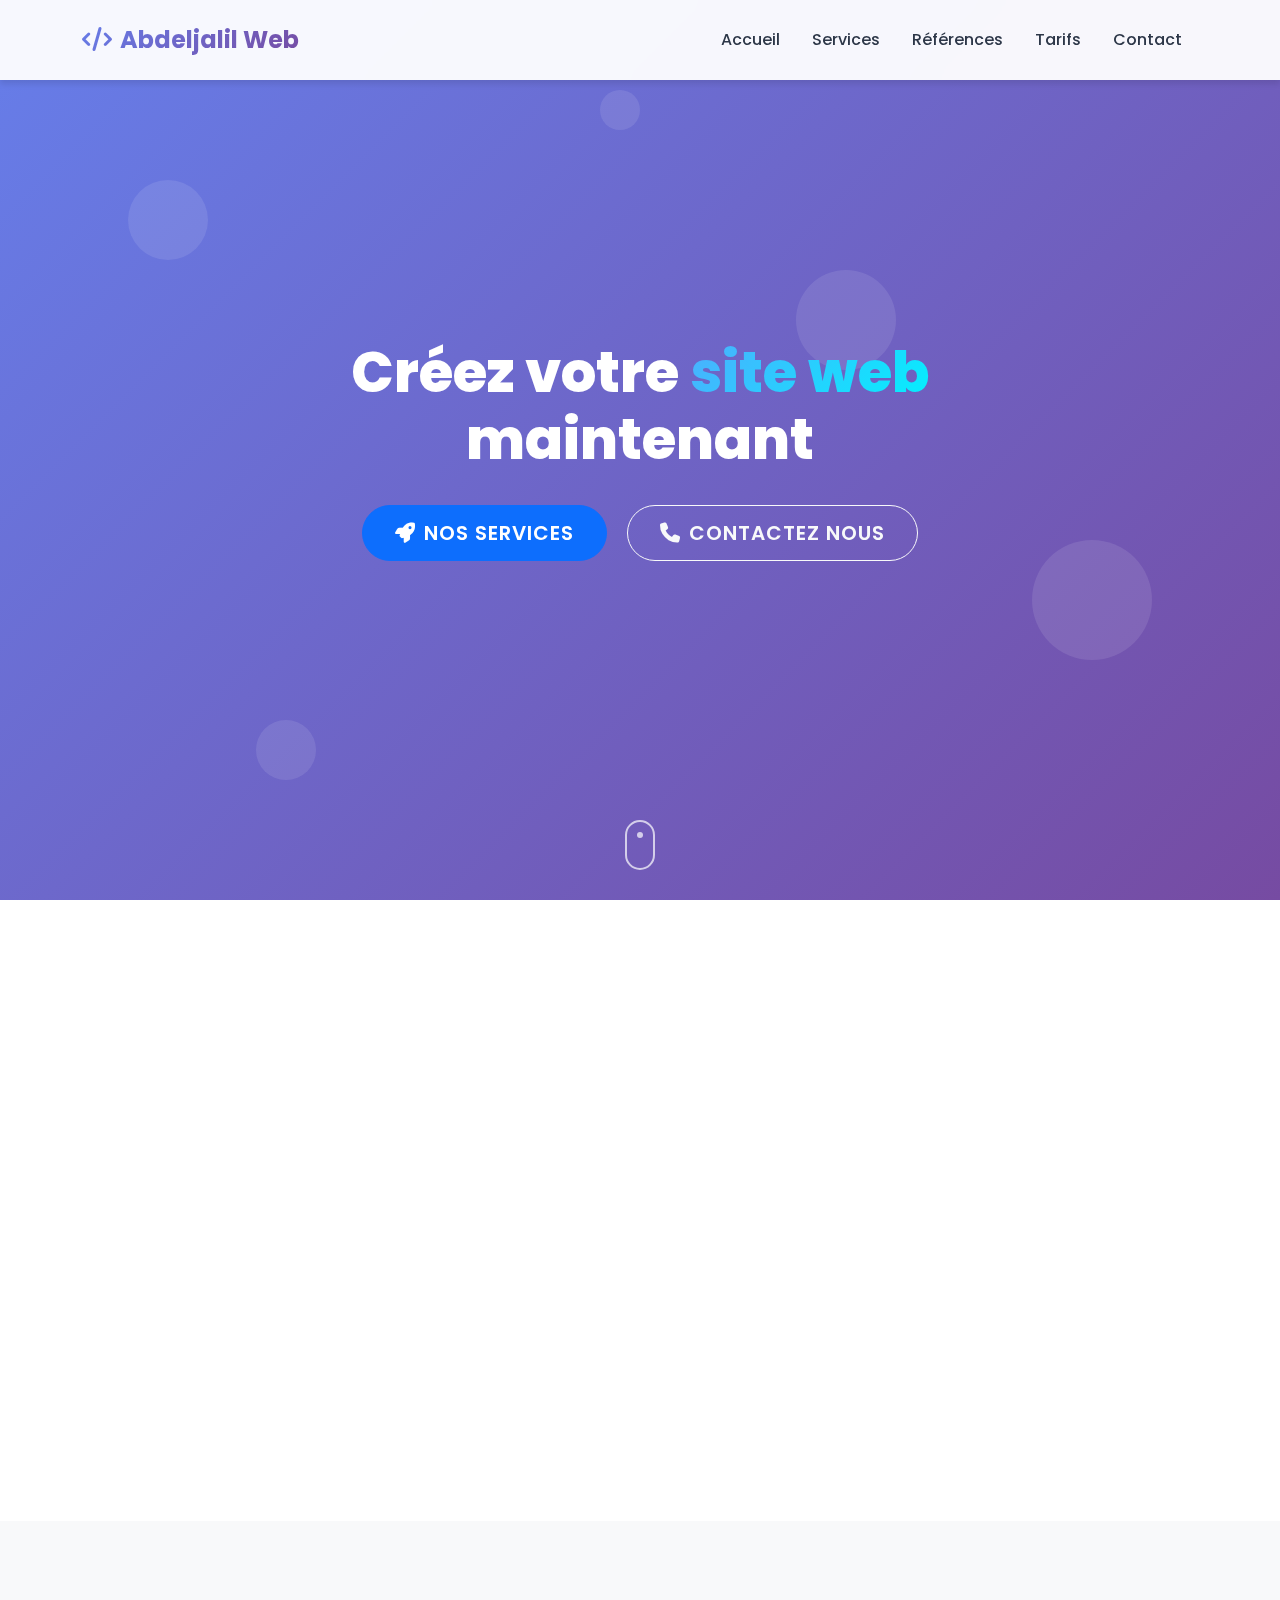
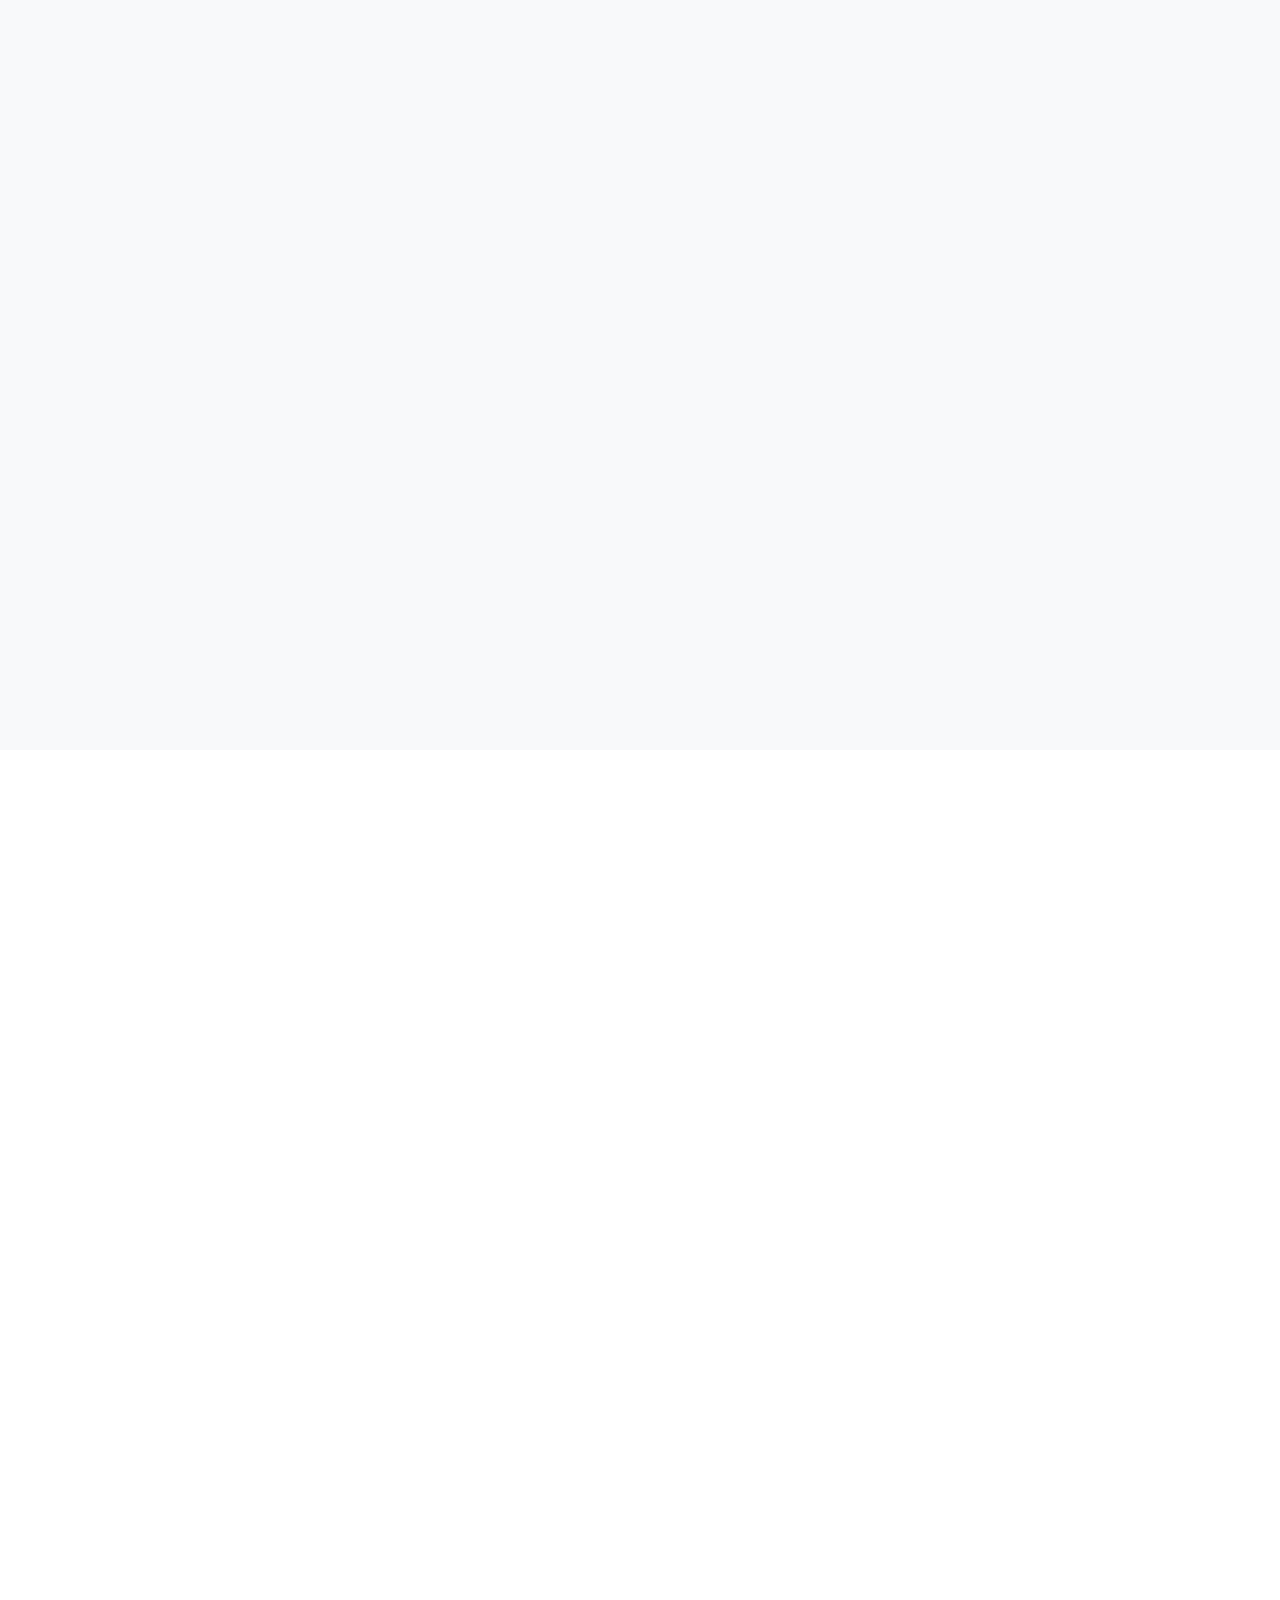
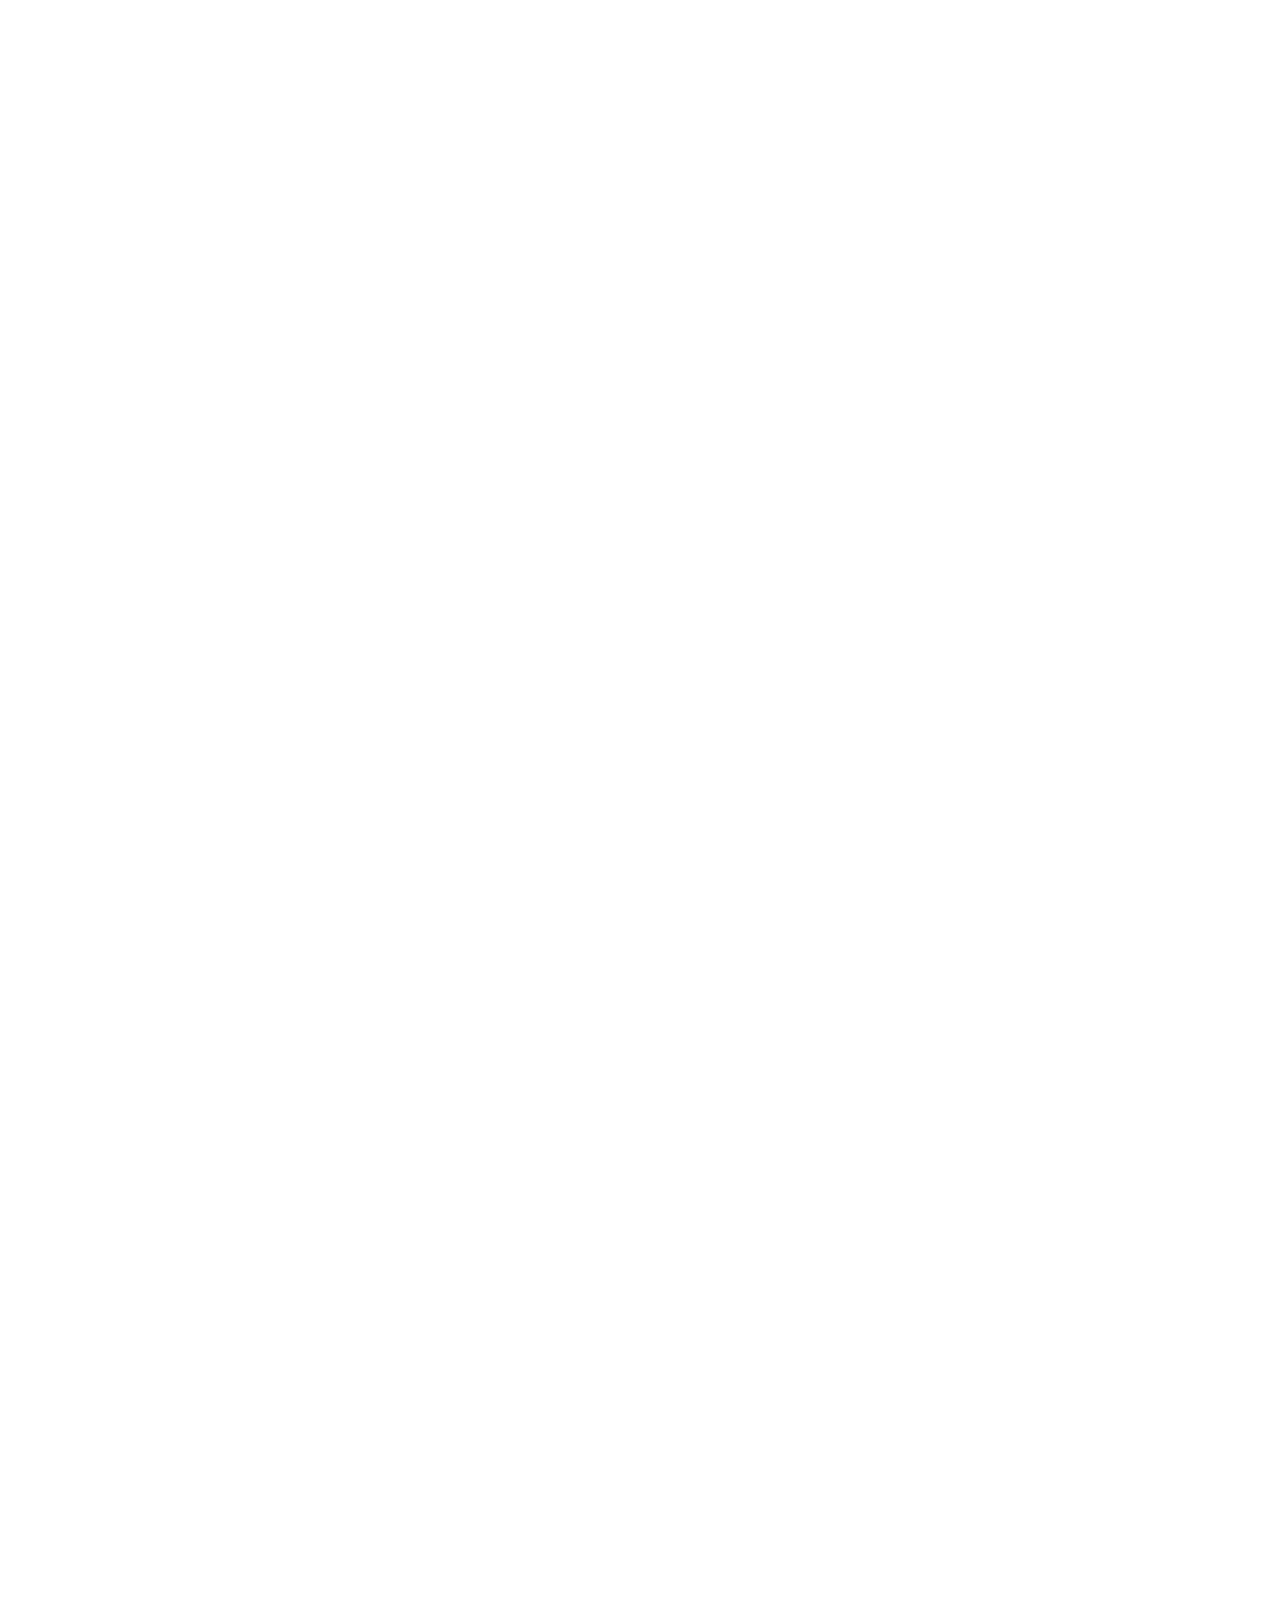
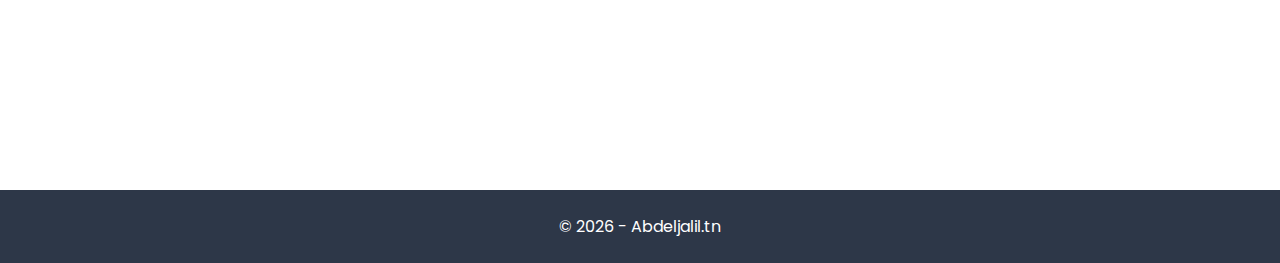
<file: index.html>
<!DOCTYPE html>
<html lang="fr">
<head>
    <meta charset="UTF-8">
    <meta name="viewport" content="width=device-width, initial-scale=1.0">
    <title>Abdeljalil Web - Développement Web & Design</title>
    
    <!-- Bootstrap CSS -->
    <link href="https://cdn.jsdelivr.net/npm/bootstrap@5.3.0/dist/css/bootstrap.min.css" rel="stylesheet">
    <!-- Font Awesome -->
    <link rel="stylesheet" href="https://cdnjs.cloudflare.com/ajax/libs/font-awesome/6.4.0/css/all.min.css">
    <!-- Google Fonts -->
    <link href="https://fonts.googleapis.com/css2?family=Poppins:wght@300;400;500;600;700;800&display=swap" rel="stylesheet">
    <!-- AOS Animation Library -->
    <link href="https://unpkg.com/aos@2.3.1/dist/aos.css" rel="stylesheet">
    <!-- Custom CSS -->
    <link rel="stylesheet" href="style.css">
</head>
<body>
    <!-- Navigation -->
    <nav class="navbar navbar-expand-lg navbar-dark fixed-top" id="mainNav">
        <div class="container">
            <a class="navbar-brand animated-logo" href="#home">
                <i class="fas fa-code me-2"></i>Abdeljalil Web
            </a>
            <button class="navbar-toggler" type="button" data-bs-toggle="collapse" data-bs-target="#navbarNav">
                <span class="navbar-toggler-icon"></span>
            </button>
            <div class="collapse navbar-collapse" id="navbarNav">
                <ul class="navbar-nav ms-auto">
                    <li class="nav-item">
                        <a class="nav-link" href="#home">Accueil</a>
                    </li>
                    <li class="nav-item">
                        <a class="nav-link" href="#services">Services</a>
                    </li>
                    <li class="nav-item">
                        <a class="nav-link" href="#references">Références</a>
                    </li>
                    <li class="nav-item">
                        <a class="nav-link" href="#tarifs">Tarifs</a>
                    </li>
                    <li class="nav-item">
                        <a class="nav-link" href="#contact">Contact</a>
                    </li>
                </ul>
            </div>
        </div>
    </nav>

    <!-- Hero Section -->
    <section id="home" class="hero-section">
        <div class="hero-background">
            <div class="floating-shapes">
                <div class="shape shape-1"></div>
                <div class="shape shape-2"></div>
                <div class="shape shape-3"></div>
                <div class="shape shape-4"></div>
                <div class="shape shape-5"></div>
            </div>
        </div>
        <div class="container h-100">
            <div class="row h-100 align-items-center">
                <div class="col-lg-8 mx-auto text-center">
                    <h1 class="hero-title" data-aos="fade-up" data-aos-delay="100">
                        Créez votre <span class="text-gradient" id="dynamicText">site web</span>
                        <br>maintenant
                    </h1>
                    <p class="hero-subtitle" data-aos="fade-up" data-aos-delay="200">
                        Veuillez agréer, l'expression de mon profond respect
                    </p>
                    <div class="hero-buttons" data-aos="fade-up" data-aos-delay="300">
                        <a href="#services" class="btn btn-primary btn-lg me-3 animated-btn">
                            <i class="fas fa-rocket me-2"></i>Nos Services
                        </a>
                        <a href="#contact" class="btn btn-outline-light btn-lg animated-btn">
                            <i class="fas fa-phone me-2"></i>Contactez Nous
                        </a>
                    </div>
                </div>
            </div>
        </div>
        <div class="scroll-indicator">
            <div class="scroll-arrow"></div>
        </div>
    </section>

    <!-- Services Section -->
    <section id="services" class="py-5">
        <div class="container">
            <div class="row">
                <div class="col-lg-8 mx-auto text-center mb-5">
                    <h2 class="section-title" data-aos="fade-up">Nos services</h2>
                    <p class="section-subtitle" data-aos="fade-up" data-aos-delay="100">
                        Nous proposons des solutions complètes en design graphique, développement web et formation. Que ce soit pour créer votre identité visuelle, développer votre site ou apprendre de nouvelles compétences, nous vous accompagnons à chaque étape.
                    </p>
                </div>
            </div>
            <div class="row g-4">
                <div class="col-lg-4 col-md-6" data-aos="fade-up" data-aos-delay="100">
                    <div class="service-card">
                        <div class="service-icon">
                            <i class="fas fa-palette"></i>
                        </div>
                        <h4>Charte graphique</h4>
                        <p>Création de chartes graphiques complètes pour cartes de visite, brochures et sites web.</p>
                        <div class="service-overlay">
                            <ul>
                                <li>Conception de logos sur</li>
                                <li>Design impactant</li>
                            </ul>
                        </div>
                    </div>
                </div>
                <div class="col-lg-4 col-md-6" data-aos="fade-up" data-aos-delay="200">
                    <div class="service-card">
                        <div class="service-icon">
                            <i class="fas fa-code"></i>
                        </div>
                        <h4>Développement web</h4>
                        <p>Développement de sites web avec WordPress, WooCommerce et d'applications sur mesure.</p>
                        <div class="service-overlay">
                            <ul>
                                <li>WordPress & WooCommerce</li>
                                <li>Symfony & Laravel</li>
                                <li>JavaScript, Vue.js & React.js</li>
                                <li>Interfaces modernes</li>
                            </ul>
                        </div>
                    </div>
                </div>
                <div class="col-lg-4 col-md-6" data-aos="fade-up" data-aos-delay="300">
                    <div class="service-card">
                        <div class="service-icon">
                            <i class="fas fa-graduation-cap"></i>
                        </div>
                        <h4>Formation & tuto</h4>
                        <p>Ateliers de formation en présentiel ou en ligne pour apprendre les bases du développement web.</p>
                        <div class="service-overlay">
                            <ul>
                                <li>Formation présentiel/en ligne</li>
                                <li>Bases du développement web</li>
                                <li>Gestion des systèmes</li>
                                <li>Sessions pratiques et interactives</li>
                            </ul>
                        </div>
                    </div>
                </div>
            </div>
        </div>
    </section>

    <!-- References Section -->
    <section id="references" class="py-5 bg-light">
        <div class="container">
            <div class="row">
                <div class="col-lg-8 mx-auto text-center mb-5">
                    <h2 class="section-title" data-aos="fade-up">Nos Références</h2>
                    <p class="section-subtitle" data-aos="fade-up" data-aos-delay="100">
                        Découvrez quelques-unes des entreprises et des projets avec lesquels nous avons eu le plaisir de collaborer.
                    </p>
                </div>
            </div>

            <!-- References Grid -->
            <div class="gallery">
                  <div class="fd" data-aos="fade-up" data-aos-delay="650">
                    <div class="reference-card">
                        <div class="reference-image">
                            <img src="image16.png" alt="traditional-shop.com ">
                            <div class="reference-overlay">
                                <div class="reference-content">
                                    <h5>traditional-shop.com </h5>
                                    <a href="https://www.traditional-shop.com" class="btn btn-sm btn-outline-light">
                                        <i class="fas fa-external-link-alt"></i>
                                    </a>
                                </div>
                            </div>
                        </div>
                    </div>
                </div>
            
                <div class="fd" data-aos="fade-up" data-aos-delay="100">
                    <div class="reference-card">
                        <div class="reference-image">
                            <img src="image1.png" alt="atlas-sound.com">
                            <div class="reference-overlay">
                                <div class="reference-content">
                                    <h5>atlas-sound.com</h5>
                                    <a href="https://www.atlas-sound.com" class="btn btn-sm btn-outline-light">
                                        <i class="fas fa-external-link-alt"></i>
                                    </a>
                                </div>
                            </div>
                        </div>
                    </div>
                </div>

                <div class="fd" data-aos="fade-up" data-aos-delay="150">
                    <div class="reference-card">
                        <div class="reference-image">
                            <img src="image2.jpeg" alt="boulangerieamal.com">
                            <div class="reference-overlay">
                                <div class="reference-content">
                                    <h5>boulangerieamal.com</h5>
                                    <a href="https://www.boulangerieamal.com/" class="btn btn-sm btn-outline-light">
                                        <i class="fas fa-external-link-alt"></i>
                                    </a>
                                </div>
                            </div>
                        </div>
                    </div>
                </div>

                <div class="fd" data-aos="fade-up" data-aos-delay="200">
                    <div class="reference-card">
                        <div class="reference-image">
                            <img src="image3.png" alt="databridge.tn">
                            <div class="reference-overlay">
                                <div class="reference-content">
                                    <h5>databridge.tn</h5>
                                    <a href="https://www.databridge.tn" class="btn btn-sm btn-outline-light">
                                        <i class="fas fa-external-link-alt"></i>
                                    </a>
                                </div>
                            </div>
                        </div>
                    </div>
                </div>

                <div class="fd" data-aos="fade-up" data-aos-delay="250">
                    <div class="reference-card">
                        <div class="reference-image">
                            <img src="image4.png" alt="diptunisie.com">
                            <div class="reference-overlay">
                                <div class="reference-content">
                                    <h5>diptunisie.com</h5>
                                    <a href="https://www.diptunisie.com" class="btn btn-sm btn-outline-light">
                                        <i class="fas fa-external-link-alt"></i>
                                    </a>
                                </div>
                            </div>
                        </div>
                    </div>
                </div>

                <div class="fd" data-aos="fade-up" data-aos-delay="300">
                    <div class="reference-card">
                        <div class="reference-image">
                            <img src="image5.jpeg" alt=climatehub.tn">
                            <div class="reference-overlay">
                                <div class="reference-content">
                                    <h5>climatehub.tn</h5>
                                    <a href="https://www.climatehub.tn" class="btn btn-sm btn-outline-light">
                                        <i class="fas fa-external-link-alt"></i>
                                    </a>
                                </div>
                            </div>
                        </div>
                    </div>
                </div>

                <div class="fd" data-aos="fade-up" data-aos-delay="350">
                    <div class="reference-card">
                        <div class="reference-image">
                            <img src="image6.jpeg" alt="highsecurity.tn">
                            <div class="reference-overlay">
                                <div class="reference-content">
                                    <h5>highsecurity.tn</h5>
                                    <a href="https://www.highsecurity.tn" class="btn btn-sm btn-outline-light">
                                        <i class="fas fa-external-link-alt"></i>
                                    </a>
                                </div>
                            </div>
                        </div>
                    </div>
                </div>

                <div class="fd" data-aos="fade-up" data-aos-delay="400">
                    <div class="reference-card">
                        <div class="reference-image">
                            <img src="image7.png" alt="ittestgroup.com">
                            <div class="reference-overlay">
                                <div class="reference-content">
                                    <h5>ittestgroup.com</h5>
                                    <a href="https://www.ittestgroup.com" class="btn btn-sm btn-outline-light">
                                        <i class="fas fa-external-link-alt"></i>
                                    </a>
                                </div>
                            </div>
                        </div>
                    </div>
                </div>

                <div class="fd" data-aos="fade-up" data-aos-delay="450">
                    <div class="reference-card">
                        <div class="reference-image">
                            <img src="image8.png" alt="lsftb.com">
                            <div class="reference-overlay">
                                <div class="reference-content">
                                    <h5>lsftb.com</h5>
                                    <a href="https://www.lsftb.com" class="btn btn-sm btn-outline-light">
                                        <i class="fas fa-external-link-alt"></i>
                                    </a>
                                </div>
                            </div>
                        </div>
                    </div>
                </div>
            
            
                <div class="fd" data-aos="fade-up" data-aos-delay="500">
                    <div class="reference-card">
                        <div class="reference-image">
                            <img src="image9.png" alt="mada-alakhbar.com">
                            <div class="reference-overlay">
                                <div class="reference-content">
                                    <h5>mada-alakhbar.com</h5>
                                    <a href="https://www.mada-alakhbar.com" class="btn btn-sm btn-outline-light">
                                        <i class="fas fa-external-link-alt"></i>
                                    </a>
                                </div>
                            </div>
                        </div>
                    </div>
                </div>

                <div class="fd" data-aos="fade-up" data-aos-delay="550">
                    <div class="reference-card">
                        <div class="reference-image">
                            <img src="image10.png" alt="maisondesagrumes.com">
                            <div class="reference-overlay">
                                <div class="reference-content">
                                    <h5>maisondesagrumes.com</h5>
                                    <a href="https://www.maisondesagrumes.com" class="btn btn-sm btn-outline-light">
                                        <i class="fas fa-external-link-alt"></i>
                                    </a>
                                </div>
                            </div>
                        </div>
                    </div>
                </div>

                <div class="fd" data-aos="fade-up" data-aos-delay="600">
                    <div class="reference-card">
                        <div class="reference-image">
                            <img src="image11.png" alt="megarenov.fr ">
                            <div class="reference-overlay">
                                <div class="reference-content">
                                    <h5>megarenov.fr </h5>
                                    <a href="https://www.megarenov.fr" class="btn btn-sm btn-outline-light">
                                        <i class="fas fa-external-link-alt"></i>
                                    </a>
                                </div>
                            </div>
                        </div>
                    </div>
                </div>
            </div>
              
        </div>
    </section>

    <!-- Pricing Section -->
    <section id="tarifs" class="py-5">
        <div class="container">
            <div class="row">
                <div class="col-lg-8 mx-auto text-center mb-5">
                    <h2 class="section-title" data-aos="fade-up">Nos Tarifs</h2>
                    <p class="section-subtitle" data-aos="fade-up" data-aos-delay="100">
                        Découvrez nos tarifs compétitifs pour les services que nous proposons. Pour obtenir un devis personnalisé ou des informations supplémentaires sur nos tarifs, n'hésitez pas à nous contacter
                    </p>
                </div>
            </div>

            <div class="row g-4 mb-5">
                <!-- Association Plan -->
                <div class="col-lg-3 col-md-6" data-aos="fade-up" data-aos-delay="100">
                    <div class="pricing-card">
                        <div class="pricing-header">
                            <h4>Association</h4>
                            <p>Simple site pour les associations</p>
                        </div>
                        <div class="pricing-features">
                            <ul>
                                <li><i class="fas fa-check"></i> Nom de domaine</li>
                                <li><i class="fas fa-check"></i> 5 pages web</li>
                                <li><i class="fas fa-check"></i> Hébergement SSL</li>
                                <li><i class="fas fa-check"></i> Référencement Google</li>
                                <li><i class="fas fa-check"></i> Formation 1 personne</li>
                            </ul>
                        </div>
                        <div class="pricing-footer">
                            <a href="#contact" class="btn-primary">Devis gratuit</a>
                        </div>
                    </div>
                </div>

                <!-- Entreprise Plan -->
                <div class="col-lg-3 col-md-6" data-aos="fade-up" data-aos-delay="200">
                    <div class="pricing-card">
                        <div class="pricing-header">
                            <div class="popular-badge mb-3">Popular</div>
                            <h4>Entreprise</h4>
                            <p>Site web dynamique pour les entreprises</p>
                        </div>
                        <div class="pricing-features">
                            <ul>
                                <li><i class="fas fa-check"></i> Nom de domaine</li>
                                <li><i class="fas fa-check"></i> 5-10 pages web</li>
                                <li><i class="fas fa-check"></i> Hébergement SSL</li>
                                <li><i class="fas fa-check"></i> Référencement Google</li>
                                <li><i class="fas fa-check"></i> Formation 2 personnes</li>
                                <li><i class="fas fa-check"></i> 1 Langue</li>
                            </ul>
                        </div>
                        <div class="pricing-footer">
                            <a href="#contact" class="btn-primary">Devis gratuit</a>
                        </div>
                    </div>
                </div>

                <!-- Extra Plan -->
                <div class="col-lg-3 col-md-6" data-aos="fade-up" data-aos-delay="300">
                    <div class="pricing-card ">
                        <div class="pricing-header">
                            <h4>Extra</h4>
                            <p>Site web personnalisé multilingue</p>
                        </div>
                        <div class="pricing-features">
                            <ul>
                                <li><i class="fas fa-check"></i> Nom de domaine</li>
                                <li><i class="fas fa-check"></i> 10-20 pages</li>
                                <li><i class="fas fa-check"></i> Hébergement SSL</li>
                                <li><i class="fas fa-check"></i> Référencement Google</li>
                                <li><i class="fas fa-check"></i> Formation 3 personnes</li>
                                <li><i class="fas fa-check"></i> 2 Langues</li>
                            </ul>
                        </div>
                        <div class="pricing-footer">
                            <a href="#contact" class="btn-primary">Devis gratuit</a>
                        </div>
                    </div>
                </div>
                 <!-- Facturation Plan -->
                <div class="col-lg-3 col-md-6" data-aos="fade-up" data-aos-delay="400">
                    <div class="pricing-card popular">
                        <div class="pricing-header">
                         <div class="popular-badge">Popular</div>

                            <h4>Facturation</h4>
                            <p>Gérer votre facturation en simple clic</p>
                        </div>
                        <div class="pricing-features">
                            <ul>
                                <li><i class="fas fa-check"></i> Nom de domaine</li>
                                <li><i class="fas fa-check"></i> Hébergement SSL</li>
                                <li><i class="fas fa-check"></i> Support 24/7 - 1 an</li>
                            </ul>
                        </div>
                        <div class="pricing-footer">
                            <a href="index2.html" class="btn-primary">Testez</a>
                        </div>
                    </div>
                </div>

            </div>

            <!-- Facturation System Description -->
            <div class="row">
                 
                <div class="col-lg-8 mx-auto" data-aos="fade-up" data-aos-delay="500">
                    <div class="facturation-description">
                        <p class="mb-4"> <strong >  Système de gestion des factures </strong> est une solution pour le micro-moyen entreprise qui permet de simplifier la manipulation de suivi factures et contient les modules suivants :</p>
                        <div class="row">
                            <div class="col-md-6">
                                <ul class="feature-list">
                                    <li><i class="fas fa-check text-primary me-2"></i>Tableau de bord</li>
                                    <li><i class="fas fa-check text-primary me-2"></i>Gestion de profile et paramètres</li>
                                    <li><i class="fas fa-check text-primary me-2"></i>Gestion des clients</li>
                                    <li><i class="fas fa-check text-primary me-2"></i>Gestion des devis</li>
                                    <li><i class="fas fa-check text-primary me-2"></i>Gestion des factures</li>
                                </ul>
                            </div>
                            <div class="col-md-6">
                                <ul class="feature-list">
                                    <li><i class="fas fa-check text-primary me-2"></i>Gestion des paiements</li>
                                    <li><i class="fas fa-check text-primary me-2"></i>Exporter en PDF</li>
                                    <li><i class="fas fa-check text-primary me-2"></i>Envoyer par E-mail automatique</li>
                                    <li><i class="fas fa-check text-primary me-2"></i>Statistique</li>
                                </ul>
                            </div>
                        </div>
                    </div>
                </div>
            </div>
        </div>
    </section>
     <section  class="py">
      <!-- Testimonials -->
        <div class="container">
              
                <div class="col-lg-8 mx-auto text-center mb-5">
                   <h2 class="section-title" data-aos="fade-up">Témoignages</h2>

                </div>
           

            
            <div class="row mt-5">
               
                <div class="col-lg-4 mb-4" data-aos="fade-up" data-aos-delay="100">
                    <div class="testimonial-card">
                        <div class="testimonial-content">
                            <p>"Mohamed Abdeljalil, pour moi, et le bon exemple d'un jeune promoteur ambitieux qui a su mettre son empreinte dans le monde des affaires. Bonne continuation, Imed"</p>
                        </div>
                        <div class="testimonial-author">
                             <img src="3.jpg" alt="Imed Sadok">
                            <div class="author-info">
                                <h5>Imed Sadok</h5>
                                <span>OpenTT</span>
                            </div>
                        </div>
                    </div>
                </div>
                <div class="col-lg-4 mb-4" data-aos="fade-up" data-aos-delay="200">
                    <div class="testimonial-card">
                        <div class="testimonial-content">
                            <p>"Mohamed is a personable individual that gets on well with those around him. He is focused and dedicated to producing his very best at all times. He has shown that he is able to deal with uncertainty and dislocation and I recommend him highly – he will not let you down!"</p>
                        </div>
                        <div class="testimonial-author">
                                   <img src="2.jpg" alt="Anis Marouchi">
                            <div class="author-info">
                                <h5>Anis Marouchi</h5>
                                <span>NOQTA</span>
                            </div>
                        </div>
                    </div>
                </div>
                <div class="col-lg-4 mb-4" data-aos="fade-up" data-aos-delay="300">
                    <div class="testimonial-card">
                        <div class="testimonial-content">
                            <p>"Curieux, responsable, très impliqué et naturellement doté d'un esprit critique et de synthèse, Mohamed est un homme qui aime les challenges et s'investir dans de nouveaux projets. Doté d'un fort esprit d'équipe, il a également toujours su travailler en parfaite autonomie et responsabilité tout au long de ses missions"</p>
                        </div>
                        <div class="testimonial-author">
                                <img src="1.jpg" alt="Aymen Ben Salah">
                            <div class="author-info">
                                <h5>Aymen Ben Salah</h5>
                                <span>Développeur Mobile</span>
                            </div>
                        </div>
                    </div>
                </div>
            </div>
       
   

         <!-- Contact Section -->
   
        
            <div id="contact" class="row">
                <div class="col-lg-8 mx-auto text-center mb-5">
                    <h2 class="section-title" data-aos="fade-up">Contact</h2>
                    <p class="section-subtitle" data-aos="fade-up" data-aos-delay="100">
                        Besoin d'aide ou avez-vous des questions ? Nous sommes là pour vous aider ! N'hésitez pas à nous contacter
                    </p>
                </div>
            </div>
            <div class="row">
                <div class="col-lg-6 mb-4" data-aos="fade-right" data-aos-delay="200">
                    <div class="contact-info">
                        <div class="contact-item">
                            <div class="contact-icon">
                                <i class="fas fa-map-marker-alt"></i>
                            </div>
                            <div class="contact-details">
                                <h5>Adresse</h5>
                                <p>Cité Ettahrir, Tataouine 3200 Tunisie</p>
                            </div>
                        </div>
                        <div class="contact-item">
                            <div class="contact-icon">
                                <i class="fab fa-whatsapp"></i>
                            </div>
                            <div class="contact-details">
                                <h5>WhatsApp</h5>
                                <p>+216 55256020</p>
                            </div>
                        </div>
                        <div class="contact-item">
                            <div class="contact-icon">
                                <i class="fas fa-envelope"></i>
                            </div>
                            <div class="contact-details">
                                <h5>Email</h5>
                                <p>med.abdeljalil@gmail.com</p>
                            </div>
                        </div>
                    </div>
                      <div class="elementor-column elementor-col-50 elementor-inner-column elementor-element elementor-element-e7183f2" data-id="e7183f2" data-element_type="column">
                            <div class="elementor-widget-wrap elementor-element-populated">
                              <div class="elementor-element elementor-element-db6a808 elementor-widget elementor-widget-google_maps" data-id="db6a808" data-element_type="widget" data-widget_type="google_maps.default">
                                  <div class="elementor-widget-container">
                                    <div class="elementor-custom-embed">
                                        <iframe loading="lazy"
                                             src="https://maps.google.com/maps?q=Tataouine&t=m&z=14&output=embed&iwloc=near"
                                           title="Tataouine"
                                          aria-label="Tataouine">
                                        </iframe>
                                    </div>
                                   </div>
                                </div>
                             </div>
                            </div>
                        </div>
                <div class="col-lg-6" data-aos="fade-left" data-aos-delay="300">
                    <div class="contact-form-wrapper">
                        <form id="contactForm" class="contact-form">
                            <div class="row">
                                <div class="col-md-6 mb-3">
                                    <div class="form-group">
                                        <input type="text" class="form-control" id="name" name="name" required>
                                        <label for="name">Nom</label>
                                        <div class="form-line"></div>
                                    </div>
                                </div>
                                <div class="col-md-6 mb-3">
                                    <div class="form-group">
                                        <input type="email" class="form-control" id="email" name="email" required>
                                        <label for="email">Email</label>
                                        <div class="form-line"></div>
                                    </div>
                                </div>
                            </div>
                            <div class="row">
                                <div class="col-12 mb-3">
                                    <div class="form-group">
                                        <input type="tel" class="form-control" id="phone" name="phone" required>
                                        <label for="phone">Téléphone</label>
                                        <div class="form-line"></div>
                                    </div>
                                </div>
                            </div>
                            <div class="row">
                                <div class="col-12 mb-4">
                                    <div class="form-group">
                                        <textarea class="form-control" id="message" name="message" rows="5" required></textarea>
                                        <label for="message">Message</label>
                                        <div class="form-line"></div>
                                    </div>
                                </div>
                            </div>
                            <div class="text-center">
                                <button type="submit" class="btn btn-primary btn-lg animated-btn">
                                    <i class="fas fa-paper-plane me-2"></i>Envoyer le message
                                </button>
                            </div>
                        </form>
                    </div>
                </div>
            </div>
        </div>
    </section>    

    <!-- Footer -->
 <footer class="footer bg-dark text-white py-4">
  <div class="container">
    <div class="row align-items-center">
      <div class="col-md-12 text-center">
        <p class="mb-0">&copy; <span id="year"></span> - Abdeljalil.tn</p>
      </div>
    </div>
  </div>
</footer>
<script>
  const currentYear = new Date().getFullYear();
  document.getElementById('year').textContent = currentYear;
</script>


    <!-- Bootstrap JS -->
    <script src="https://cdn.jsdelivr.net/npm/bootstrap@5.3.0/dist/js/bootstrap.bundle.min.js"></script>
    <!-- AOS Animation -->
    <script src="https://unpkg.com/aos@2.3.1/dist/aos.js"></script>
    <!-- Custom JS -->
    <script src="h.js"></script>
    <script src="//code.tidio.co/e8kfladkpr5pfov7wve10cmr56sjrtnw.js" async></script>
</body>
</html>
</file>
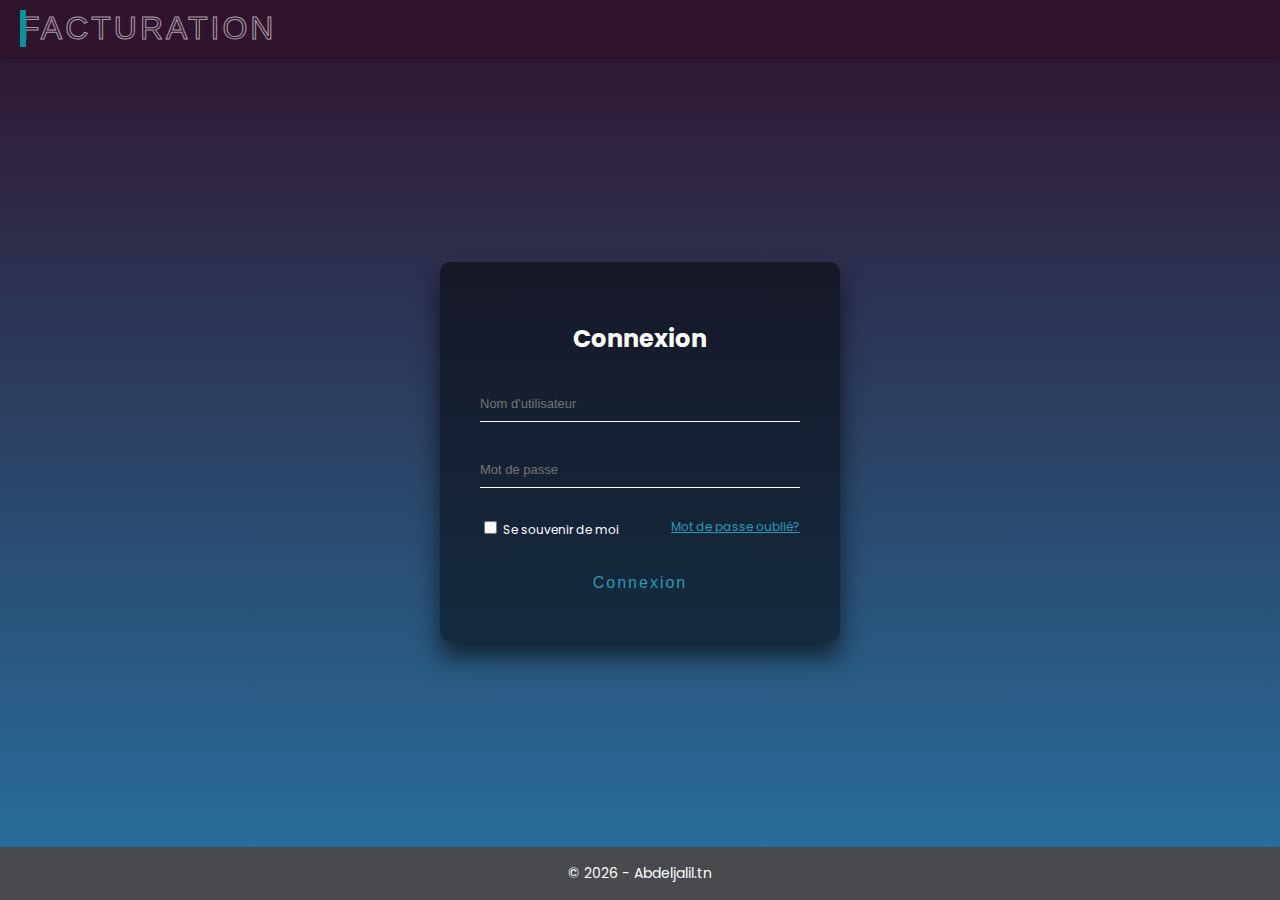
<file: index2.html>
<!DOCTYPE html>
<html lang="en">
<head>
  <meta charset="utf-8">
  <meta http-equiv="X-UA-Compatible" content="IE=edge">
  <meta name="viewport" content="width=device-width, initial-scale=1">
  <title>Facturation</title>
  <style>
    @import url(https://fonts.googleapis.com/css?family=Poppins:300);
    body{
      margin:0;
      padding:0;
      font-family:'Poppins',sans-serif;
      background: linear-gradient(#30142b, #2772a1);
      min-height:100vh;
      display:flex;
      flex-direction:column;
    }
   

  nav {
      background-color: #30142b;
      padding: 10px 20px;
      display: flex;
      justify-content: space-between;
      align-items: center;
      box-shadow: 0 2px 5px rgba(0,0,0,0.3);
    }
   .a {
    margin: 0;
    height: auto;
    background: transparent;
    padding: 0;
    border: none;
    cursor: pointer;
    --border-right: 6px;
    --text-stroke-color: rgba(255,255,255,0.6);
    --animation-color: #03959e;
    --fs-size: 2em;
    letter-spacing: 3px;
    text-decoration: none;
    font-size: var(--fs-size);
    font-family: "Arial";
    position: relative;
    text-transform: uppercase;
    color: transparent;
    -webkit-text-stroke: 1px var(--text-stroke-color);
  }
  .hover-text {
    position: absolute;
    box-sizing: border-box;
    content: attr(data-text);
    color: var(--animation-color);
    width: 0%;
    inset: 0;
    border-right: var(--border-right) solid var(--animation-color);
    overflow: hidden;
    transition: 0.5s;
    -webkit-text-stroke: 1px var(--animation-color);
  }
  .a:hover .hover-text {
    width: 100%;
    filter: drop-shadow(0 0 23px var(--animation-color))
  }                                         
      
   


    .content-center{
      flex:1;
      display:flex;
      align-items:center;
      justify-content:center;
    }
    .form-box{
      position:relative;
      z-index:1;
      text-align:center;
      width:400px;
      padding:40px;
      background: rgba(0,0,0,.5);
      box-sizing:border-box;
      box-shadow:0 15px 25px rgba(0,0,0,.6);
      border-radius:10px;
    }
    .form-box h2{
      color:#fff;
      margin-bottom:30px;
    }
    .form-box input[type="text"],
    .form-box input[type="password"]{
      width:100%;
      padding:10px 0;
      font-size:13px;
      color:#fff;
      margin-bottom:30px;
      border:none;
      border-bottom:1px solid #fff;
      outline:none;
      background:transparent;
    }
    .remember{
      text-align:left;
      color:#fff;
      font-size:12px;
      margin-bottom:10px;
    }
    .remember a{
      float:right;
      color:#289bb8;
    }
    .btn-anim{
      position: relative;
      display: inline-block;
      padding: 10px 20px;
      color: #289bb8;
      font-size: 16px;
      text-decoration: none;
      overflow: hidden;
      transition: .5s;
      margin-top: 15px;
      letter-spacing: 2px;
      background:none;
      border:none;
      width:70%;
      text-align:center;
    }
    .btn-anim:hover {
      background:#289bb8;
      color:#fff;
      border-radius:5px;
      box-shadow:0 0 5px #289bb8,
                 0 0 25px #289bb8,
                 0 0 50px #289bb8,
                 0 0 100px #289bb8;
    }
    .btn-anim span{
      position:absolute;
      display:block;
    }
    .btn-anim span:nth-child(1){
      top:0;
      left:-100%;
      width:100%;
      height:2px;
      background:linear-gradient(90deg,transparent,#289bb8);
      animation:anim1 1s linear infinite;
    }
    @keyframes anim1{
      0%{left:-100%;}
      50%,100%{left:100%;}
    }
    .btn-anim span:nth-child(2){
      top:-100%;
      right:0;
      width:2px;
      height:100%;
      background:linear-gradient(180deg,transparent,#289bb8);
      animation:anim2 1s linear infinite;
      animation-delay:.25s;
    }
    @keyframes anim2{
      0%{top:-100%;}
      50%,100%{top:100%;}
    }
    .btn-anim span:nth-child(3){
      bottom:0;
      right:-100%;
      width:100%;
      height:2px;
      background:linear-gradient(270deg,transparent,#289bb8);
      animation:anim3 1s linear infinite;
      animation-delay:.5s;
    }
    @keyframes anim3{
      0%{right:-100%;}
      50%,100%{right:100%;}
    }
    .btn-anim span:nth-child(4){
      bottom:-100%;
      left:0;
      width:2px;
      height:100%;
      background:linear-gradient(360deg,transparent,#289bb8);
      animation:anim4 1s linear infinite;
      animation-delay:.75s;
    }
    @keyframes anim4{
      0%{bottom:-100%;}
      50%,100%{bottom:100%;}
    }
    .footer {
  background:  rgb(72, 74, 77);
  color: #fff;
  padding: 1rem 0;
}

.footer p {
  margin: 0;
  font-size: 14px;
  text-align: center;
}

  </style>
</head>
<body>
  <!-- ===== NAVBAR ===== -->
 <nav>
     <a  href="index.html"  class="a" data-text="Awesome">
        <span class="actual-text">Facturation </span>
        <span aria-hidden="true" class="hover-text">Facturation </span>
    </a> 
 </nav>

  <!-- ===== FORM CONTENT ===== -->
  <div class="content-center">
    <div class="form-box">
      <h2>Connexion</h2>
      <form action="/login_check" method="post">
        <input type="hidden" name="_csrf_token" value="Nt8rjMcZxRHdGccnaqev_VKr6ZqKdYZiRGYkC-Ck6Ns" />
        <input type="text" id="username" name="_username" required placeholder="Nom d'utilisateur" />
        <input type="password" id="password" name="_password" required placeholder="Mot de passe" />
        <div class="remember">
          <input type="checkbox" id="remember_me" name="_remember_me" value="on" />
          <label for="remember_me">Se souvenir de moi</label>
          <a href="index3.html">Mot de passe oublié?</a>
        </div>
       <button type="submit" class="btn-anim">
            <span></span>
            <span></span>
            <span></span>
            <span></span>
            Connexion
       </button>

      </form>
    </div>
  </div>

  <!-- ===== FOOTER ===== -->
 <footer class="footer bg-dark text-white py-4">
  <div class="container">
    <div class="row align-items-center">
      <div class="col-md-12 text-center">
        <p class="mb-0">&copy; <span id="year"></span> - Abdeljalil.tn</p>
      </div>
    </div>
  </div>
</footer>
<script>
  const currentYear = new Date().getFullYear();
  document.getElementById('year').textContent = currentYear;
</script>
</body>
</html>
</file>
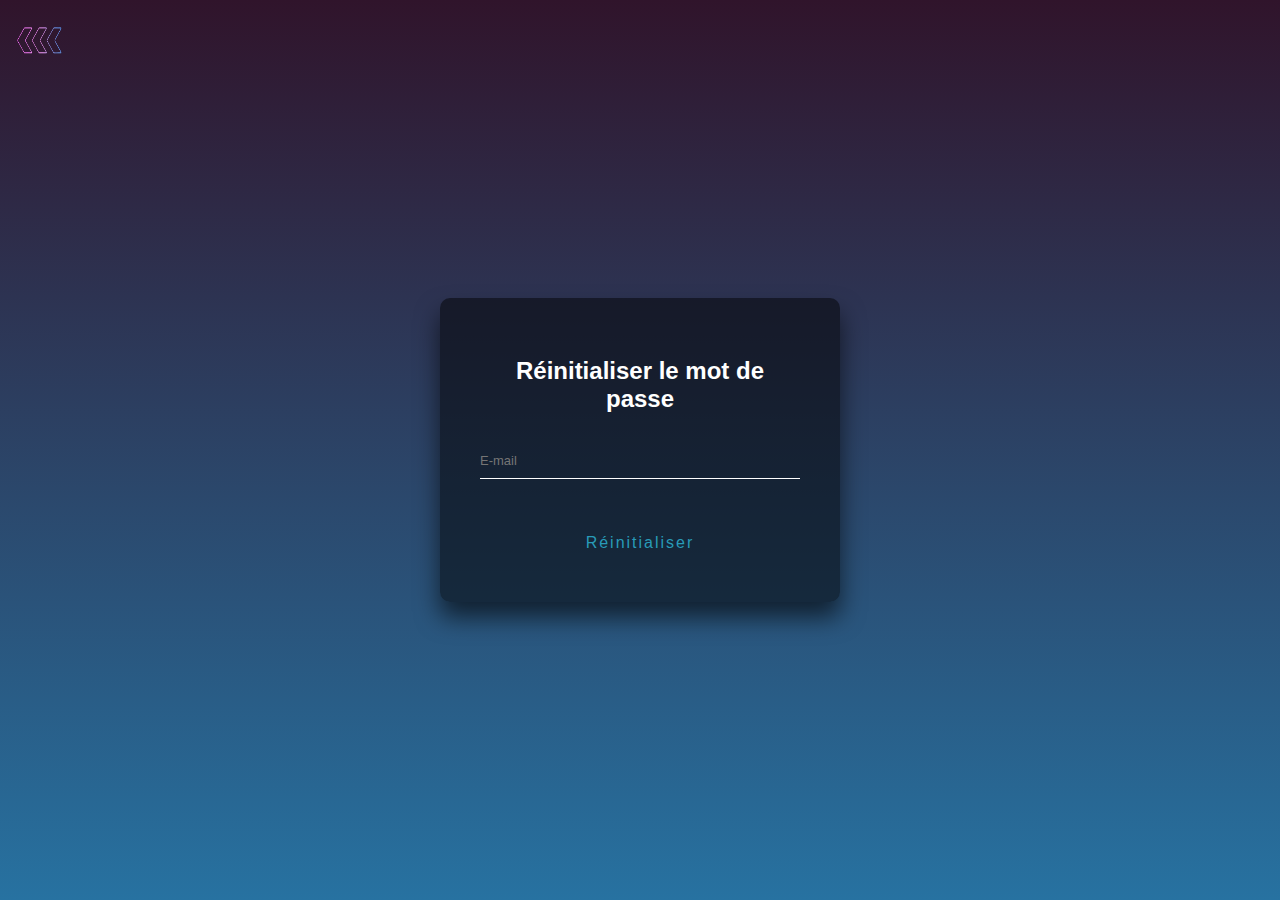
<file: index3.html>
<!DOCTYPE html>
<html lang="en">
<head>
  <meta charset="utf-8">
  <meta name="viewport" content="width=device-width, initial-scale=1">
  <title>Réinitialisation</title>
  <style>
    @import url(https://fonts.googleapis.com/css?family=Poppins:300);
    body {
      margin: 0;
      padding: 0;
      font-family: sans-serif;
      background: linear-gradient(#30142b, #2772a1);
      display: flex;
      align-items: center;
      justify-content: center;
      height: 100vh;
      flex-direction: column;
    }

    nav {
      position: absolute;
      top: 10px;
      left: 10px;
    }

    nav a {
        box-shadow: #a27eda;
      display: inline-flex;
      align-items: center;
      justify-content: center;
      padding: 0;       
      border-radius: 0; 
      background: none; 
    }

    nav a img.arrow {
      width: 60px;
      height: 60px;
      display: block;
      background: none; 
    }

    nav a:hover {
      background: none;
    }

    .form {
      position: relative;
      text-align: center;
      width: 400px;
      padding: 40px;
      background: rgba(0,0,0,.5);
      box-sizing: border-box;
      box-shadow: 0 15px 25px rgba(0,0,0,.6);
      border-radius: 10px;
    }

    .form h2 {
      color: white;
      margin-bottom: 30px;
    }

    .form input[type="email"] {
      width: 100%;
      padding: 10px 0;
      font-size: 13px;
      color: #fff;
      margin-bottom: 30px;
      border: none;
      border-bottom: 1px solid #fff;
      outline: none;
      background: transparent;
    }

    .btn {
      position: relative;
      display: inline-block;
      padding: 10px 20px;
      color: #289bb8;
      font-size: 16px;
      text-decoration: none;
      overflow: hidden;
      transition: .5s;
      margin-top: 15px;
      letter-spacing: 2px;
      background: none;
      border: none;
      cursor: pointer;
    }
    .btn:hover {
      background: #289bb8;
      color: #fff;
      border-radius: 5px;
      box-shadow: 0 0 5px #289bb8,
                  0 0 25px #289bb8,
                  0 0 50px #289bb8,
                  0 0 100px #289bb8;
    }
    .btn span {
      position: absolute;
      display: block;
    }
    .btn span:nth-child(1) {
      top: 0;
      left: -100%;
      width: 100%;
      height: 2px;
      background: linear-gradient(90deg, transparent, #289bb8);
      animation: btn-anim1 1s linear infinite;
    }
    @keyframes btn-anim1 {
      0% { left: -100%; }
      50%,100% { left: 100%; }
    }
    .btn span:nth-child(2) {
      top: -100%;
      right: 0;
      width: 2px;
      height: 100%;
      background: linear-gradient(180deg, transparent, #289bb8);
      animation: btn-anim2 1s linear infinite;
      animation-delay: .25s;
    }
    @keyframes btn-anim2 {
      0% { top: -100%; }
      50%,100% { top: 100%; }
    }
    .btn span:nth-child(3) {
      bottom: 0;
      right: -100%;
      width: 100%;
      height: 2px;
      background: linear-gradient(270deg, transparent, #289bb8);
      animation: btn-anim3 1s linear infinite;
      animation-delay: .5s;
    }
    @keyframes btn-anim3 {
      0% { right: -100%; }
      50%,100% { right: 100%; }
    }
    .btn span:nth-child(4) {
      bottom: -100%;
      left: 0;
      width: 2px;
      height: 100%;
      background: linear-gradient(360deg, transparent, #289bb8);
      animation: btn-anim4 1s linear infinite;
      animation-delay: .75s;
    }
    @keyframes btn-anim4 {
      0% { bottom: -100%; }
      50%,100% { bottom: 100%; }
    }
  </style>
</head>
<body>


  <nav>
    <a href="javascript:history.back()" title="Retour">
      <img src="5.png" alt="Retour" class="arrow">
    </a>
  </nav>

  <div class="form">
    <h2>Réinitialiser le mot de passe</h2>
    <form action="/resetting/send-email" method="POST" class="fos_user_resetting_request">
      <input type="email" id="username" name="username" required="required" placeholder="E-mail" />
      <button type="submit" class="btn">
        <span></span>
        <span></span>
        <span></span>
        <span></span>
        Réinitialiser
      </button>
    </form>
  </div>

</body>
</html>
</file>
<file: style.css>
/* Custom CSS for Abdeljalil Web */

/* Import Google Fonts */
@import url('https://fonts.googleapis.com/css2?family=Poppins:wght@300;400;500;600;700;800&display=swap');

/* CSS Variables */
:root {
    --primary-color: #667eea;
    --secondary-color: #764ba2;
    --accent-color: #f093fb;
    --dark-color: #2d3748;
    --light-color: #f7fafc;
    --gradient-primary: linear-gradient(135deg, #667eea 0%, #764ba2 100%);
    --gradient-secondary: linear-gradient(135deg, #f093fb 0%, #f5576c 100%);
    --gradient-accent: linear-gradient(135deg, #4facfe 0%, #00f2fe 100%);
    --shadow-light: 0 4px 6px rgba(0, 0, 0, 0.1);
    --shadow-medium: 0 10px 25px rgba(0, 0, 0, 0.15);
    --shadow-heavy: 0 20px 40px rgba(0, 0, 0, 0.2);
    --transition-fast: all 0.3s ease;
    --transition-medium: all 0.5s ease;
    --transition-slow: all 0.8s ease;
}

/* Global Styles */
* {
    margin: 0;
    padding: 0;
    box-sizing: border-box;
}

body {
    font-family: 'Poppins', sans-serif;
    line-height: 1.6;
    color: var(--dark-color);
    overflow-x: hidden;
}

html {
    scroll-behavior: smooth;
}

/* Custom Scrollbar */
::-webkit-scrollbar {
    width: 8px;
}

::-webkit-scrollbar-track {
    background: #f1f1f1;
}

::-webkit-scrollbar-thumb {
    background: var(--gradient-primary);
    border-radius: 4px;
}

::-webkit-scrollbar-thumb:hover {
    background: var(--gradient-secondary);
}

/* Navigation Styles */
.navbar {
    background: rgba(255, 255, 255, 0.95) !important;
    backdrop-filter: blur(10px);
    transition: var(--transition-fast);
    padding: 1rem 0;
    box-shadow: var(--shadow-light);
}

.navbar.scrolled {
    background: rgba(255, 255, 255, 0.98) !important;
    box-shadow: var(--shadow-medium);
}

.navbar-brand {
    font-weight: 700;
    font-size: 1.5rem;
    background: var(--gradient-primary);
    -webkit-background-clip: text;
    -webkit-text-fill-color: transparent;
    background-clip: text;
    transition: var(--transition-fast);
}

.animated-logo:hover {
    transform: scale(1.05);
}

.navbar-nav .nav-link {
    font-weight: 500;
    color: var(--dark-color) !important;
    margin: 0 0.5rem;
    position: relative;
    transition: var(--transition-fast);
}

.navbar-nav .nav-link::after {
    content: '';
    position: absolute;
    bottom: -5px;
    left: 50%;
    width: 0;
    height: 2px;
    background: var(--gradient-primary);
    transition: var(--transition-fast);
    transform: translateX(-50%);
}

.navbar-nav .nav-link:hover::after {
    width: 100%;
}

/* Hero Section */
.hero-section {
    min-height: 100vh;
    display: flex;
    align-items: center;
    position: relative;
    background: var(--gradient-primary);
    overflow: hidden;
}

.hero-background {
    position: absolute;
    top: 0;
    left: 0;
    width: 100%;
    height: 100%;
    z-index: 1;
}

.floating-shapes {
    position: absolute;
    width: 100%;
    height: 100%;
}

.shape {
    position: absolute;
    border-radius: 50%;
    background: rgba(255, 255, 255, 0.1);
    animation: float 6s ease-in-out infinite;
}

.shape-1 {
    width: 80px;
    height: 80px;
    top: 20%;
    left: 10%;
    animation-delay: 0s;
}

.shape-2 {
    width: 120px;
    height: 120px;
    top: 60%;
    right: 10%;
    animation-delay: 2s;
}

.shape-3 {
    width: 60px;
    height: 60px;
    top: 80%;
    left: 20%;
    animation-delay: 4s;
}

.shape-4 {
    width: 100px;
    height: 100px;
    top: 30%;
    right: 30%;
    animation-delay: 1s;
}

.shape-5 {
    width: 40px;
    height: 40px;
    top: 10%;
    right: 50%;
    animation-delay: 3s;
}

@keyframes float {
    0%, 100% {
        transform: translateY(0px) rotate(0deg);
    }
    50% {
        transform: translateY(-20px) rotate(180deg);
    }
}

.hero-title {
    font-size: 3.5rem;
    font-weight: 800;
    color: white;
    margin-bottom: 1.5rem;
    position: relative;
    z-index: 2;
}

.text-gradient {
    background: var(--gradient-accent);
    -webkit-background-clip: text;
    -webkit-text-fill-color: transparent;
    background-clip: text;
    animation: gradientShift 3s ease-in-out infinite;
}

@keyframes gradientShift {
    0%, 100% {
        background: var(--gradient-accent);
        -webkit-background-clip: text;
        -webkit-text-fill-color: transparent;
        background-clip: text;
    }
    50% {
        background: var(--gradient-secondary);
        -webkit-background-clip: text;
        -webkit-text-fill-color: transparent;
        background-clip: text;
    }
}

.hero-subtitle {
    font-size: 1.25rem;
    color: rgba(255, 255, 255, 0.9);
    margin-bottom: 2rem;
    position: relative;
    z-index: 2;
}

.hero-buttons {
    position: relative;
    z-index: 2;
}

.animated-btn {
    position: relative;
    overflow: hidden;
    transition: var(--transition-fast);
    border-radius: 50px;
    padding: 0.75rem 2rem;
    font-weight: 600;
    text-transform: uppercase;
    letter-spacing: 1px;
}

.animated-btn::before {
    content: '';
    position: absolute;
    top: 0;
    left: -100%;
    width: 100%;
    height: 100%;
    background: linear-gradient(90deg, transparent, rgba(255, 255, 255, 0.2), transparent);
    transition: var(--transition-medium);
}

.animated-btn:hover::before {
    left: 100%;
}

.animated-btn:hover {
    transform: translateY(-3px);
    box-shadow: var(--shadow-heavy);
}

.scroll-indicator {
    position: absolute;
    bottom: 30px;
    left: 50%;
    transform: translateX(-50%);
    z-index: 2;
}

.scroll-arrow {
    width: 30px;
    height: 50px;
    border: 2px solid rgba(255, 255, 255, 0.7);
    border-radius: 25px;
    position: relative;
}

.scroll-arrow::before {
    content: '';
    position: absolute;
    top: 10px;
    left: 50%;
    width: 6px;
    height: 6px;
    background: rgba(255, 255, 255, 0.7);
    border-radius: 50%;
    transform: translateX(-50%);
    animation: scroll 2s infinite;
}

@keyframes scroll {
    0% {
        top: 10px;
        opacity: 1;
    }
    100% {
        top: 30px;
        opacity: 0;
    }
}

/* Section Styles */
section {
    padding: 5rem 0;
}

.section-title {
    font-size: 2.5rem;
    font-weight: 700;
    margin-bottom: 1rem;
    position: relative;
}

.section-title::after {
    content: '';
    position: absolute;
    bottom: -10px;
    left: 50%;
    width: 60px;
    height: 4px;
    background: var(--gradient-primary);
    transform: translateX(-50%);
    border-radius: 2px;
}

.section-subtitle {
    font-size: 1.1rem;
    color: #6c757d;
    max-width: 600px;
    margin: 0 auto;
}

/* Service Cards */
.service-card {
    background: rgb(153, 157, 205);
    border-radius: 20px;
    padding: 2rem;
    text-align: center;
    box-shadow: var(--shadow-light);
    transition: var(--transition-fast);
    position: relative;
    overflow: hidden;
    height: 100%;
}

.service-card::before {
    content: '';
    position: absolute;
    top: 0;
    left: 0;
    width: 100%;
    height: 100%;
    background: var(--gradient-primary);
    opacity: 0;
    transition: var(--transition-fast);
    z-index: 1;
}

.service-card:hover::before {
    opacity: 0.95;
}

.service-card:hover {
    transform: translateY(-10px);
    box-shadow: var(--shadow-heavy);
}

.service-card:hover .service-icon,
.service-card:hover h4,
.service-card:hover p {
    color: white;
    z-index: 2;
    position: relative;
}

.service-icon {
    width: 80px;
    height: 80px;
    background: var(--gradient-primary);
    border-radius: 50%;
    display: flex;
    align-items: center;
    justify-content: center;
    margin: 0 auto 1.5rem;
    transition: var(--transition-fast);
    position: relative;
    z-index: 2;
}

.service-icon i {
    font-size: 2rem;
    color: white;
}

.service-card h4 {
    font-size: 1.25rem;
    font-weight: 600;
    margin-bottom: 1rem;
    position: relative;
    z-index: 2;
    transition: var(--transition-fast);
}

.service-card p {
    color: #6c757d;
    position: relative;
    z-index: 2;
    transition: var(--transition-fast);
}

.service-overlay {
    position: absolute;
    top: 0;
    left: 0;
    width: 100%;
    height: 100%;
    background: var(--gradient-primary);
    display: flex;
    align-items: center;
    justify-content: center;
    opacity: 0;
    transition: var(--transition-fast);
    z-index: 3;
}

.service-card:hover .service-overlay {
    opacity: 1;
}

.service-overlay ul {
    list-style: none;
    color: white;
    text-align: center;
}

.service-overlay ul li {
    margin-bottom: 0.5rem;
    font-weight: 500;
}

/* Reference Cards */
.reference-card {
    background: white;
    border-radius: 15px;
    overflow: hidden;
    box-shadow: var(--shadow-light);
    transition: var(--transition-fast);
    height: 100%;
}

.reference-card:hover {
    transform: translateY(-10px);
    box-shadow: var(--shadow-heavy);
}

.reference-image {
    position: relative;
    overflow: hidden;
    height: 500px;
    width: 400px;
}

.reference-image img {
    width: 400%;
    height: 500%;
    object-fit: cover;
    transition: var(--transition-medium);
}

.reference-card:hover .reference-image img {
    transform: scale(1.1);
}

.reference-overlay {
    position: absolute;
    top: 0;
    left: 0;
    width: 100%;
    height: 100%;
    background: rgba(10, 24, 90, 0.9);
    display: flex;
    align-items: center;
    justify-content: center;
    opacity: 0;
    transition: var(--transition-fast);
}

.reference-card:hover .reference-overlay {
    opacity: 1;
}

.reference-content {
    text-align: center;
    color: white;
}

.reference-content h5 {
    font-size: 1.25rem;
    font-weight: 600;
    margin-bottom: 1rem;
}

.reference-content .btn {
    border-radius: 50%;
    width: 40px;
    height: 40px;
    display: inline-flex;
    align-items: center;
    justify-content: center;
}
.gallery {
  display: flex;
  gap: 2rem;
  overflow-x: auto;
  scroll-snap-type: x mandatory;
  padding: 2rem;
  cursor: grab;
  scroll-behavior: smooth;
}

.gallery:active {
  cursor: grabbing;
}

/* Pricing Cards */
.pricing-card {
    background: white;
    border-radius: 20px;
    padding: 2rem;
    text-align: center;
    box-shadow: var(--shadow-light);
    transition: var(--transition-fast);
    position: relative;
    height: 100%;
    border: 2px solid transparent;
}

.pricing-card:hover {
    transform: translateY(-10px);
    box-shadow: var(--shadow-heavy);
}

.pricing-card.popular {
    border-color: var(--primary-color);
    transform: scale(1.05);
}

.popular-badge {
    background: var(--gradient-primary);
    color: white;
    padding: 0.5rem 1rem;
    border-radius: 20px;
    font-size: 0.875rem;
    font-weight: 600;
    position: absolute;
    top: -10px;
    left: 50%;
    transform: translateX(-50%);
}

.pricing-header h4 {
    font-size: 1.5rem;
    font-weight: 700;
    margin-bottom: 0.5rem;
    color: var(--primary-color);
}

.pricing-header p {
    color: #6c757d;
    margin-bottom: 1.5rem;
}

.pricing-features ul {
    list-style: none;
    padding: 0;
    margin-bottom: 2rem;
}

.pricing-features li {
    padding: 0.5rem 0;
    border-bottom: 1px solid #f1f1f1;
}

.pricing-features li:last-child {
    border-bottom: none;
}

.pricing-features i {
    color: var(--primary-color);
    margin-right: 0.5rem;
}

.facturation-description {
    background: white;
    padding: 2rem;
    border-radius: 20px;
    box-shadow: var(--shadow-light);
    position: relative;
}

.feature-list {
    list-style: none;
    padding: 0;
}

.feature-list li {
    padding: 0.5rem 0;
}

/* Contact Styles */
.contact-info {
    padding: 2rem 0;
}

.contact-item {
    display: flex;
    align-items: center;
    margin-bottom: 2rem;
}

.contact-icon {
    width: 60px;
    height: 60px;
    background: var(--gradient-primary);
    border-radius: 50%;
    display: flex;
    align-items: center;
    justify-content: center;
    margin-right: 1rem;
    flex-shrink: 0;
}

.contact-icon i {
    font-size: 1.5rem;
    color: white;
}

.contact-details h5 {
    font-weight: 600;
    margin-bottom: 0.5rem;
    color: var(--primary-color);
}

.contact-details p {
    color: #6c757d;
    margin: 0;
}

/* Contact Form */
.contact-form-wrapper {
    background: white;
    padding: 2rem;
    border-radius: 20px;
    box-shadow: var(--shadow-medium);
}

.form-group {
    position: relative;
    margin-bottom: 2rem;
}

.form-control {
    background: transparent;
    border: none;
    border-bottom: 2px solid #e2e8f0;
    border-radius: 0;
    padding: 0.75rem 0;
    font-size: 1rem;
    transition: var(--transition-fast);
}

.form-control:focus {
    background: transparent;
    border-color: var(--primary-color);
    box-shadow: none;
}

.form-group label {
    position: absolute;
    top: 0.75rem;
    left: 0;
    color: #6c757d;
    transition: var(--transition-fast);
    pointer-events: none;
}

.form-control:focus + label,
.form-control:not(:placeholder-shown) + label {
    top: -0.5rem;
    font-size: 0.875rem;
    color: var(--primary-color);
}

.form-line {
    position: absolute;
    bottom: 0;
    left: 0;
    width: 0;
    height: 2px;
    background: var(--gradient-primary);
    transition: var(--transition-fast);
}

.form-control:focus ~ .form-line {
    width: 100%;
}

/* Testimonials */
.testimonial-card {
    background: white;
    padding: 2rem;
    border-radius: 20px;
    box-shadow: var(--shadow-light);
    transition: var(--transition-fast);
    height: 100%;
}

.testimonial-card:hover {
    transform: translateY(-5px);
    box-shadow: var(--shadow-medium);
}

.testimonial-content {
    margin-bottom: 1.5rem;
}

.testimonial-content p {
    font-style: italic;
    color: #6c757d;
    line-height: 1.6;
}

.testimonial-author {
    display: flex;
    align-items: center;
}

.testimonial-author img {
    width: 50px;
    height: 50px;
    border-radius: 50%;
    object-fit: cover;
    margin-right: 1rem;
}

.author-info h5 {
    font-weight: 600;
    margin-bottom: 0.25rem;
    color: var(--primary-color);
}

.author-info span {
    color: #6c757d;
    font-size: 0.9rem;
}

/* Footer */
.footer {
    background: var(--dark-color) !important;
}

.social-links {
    display: flex;
    gap: 1rem;
    justify-content: end;
}

.social-links a {
    width: 40px;
    height: 40px;
    background: var(--gradient-primary);
    color: white;
    border-radius: 50%;
    display: flex;
    align-items: center;
    justify-content: center;
    transition: var(--transition-fast);
}

.social-links a:hover {
    transform: translateY(-3px);
    box-shadow: var(--shadow-medium);
}

/* Responsive Design */
@media (max-width: 768px) {
    .hero-title {
        font-size: 2.5rem;
    }
    
    .section-title {
        font-size: 2rem;
    }
    
    .contact-form-wrapper {
        padding: 1.5rem;
    }
    
    .pricing-card.popular {
        transform: none;
    }
    
    .social-links {
        justify-content: center;
        margin-top: 1rem;
    }
}

@media (max-width: 576px) {
    .hero-title {
        font-size: 2rem;
    }
    
    .hero-subtitle {
        font-size: 1rem;
    }
    
    .animated-btn {
        padding: 0.5rem 1.5rem;
        font-size: 0.9rem;
    }
    
    .contact-form-wrapper {
        padding: 1rem;
    }
    
    .contact-item {
        flex-direction: column;
        text-align: center;
    }
    
    .contact-icon {
        margin-right: 0;
        margin-bottom: 1rem;
    }
}

/* Animation Classes */
.fade-in {
    opacity: 0;
    transform: translateY(30px);
    transition: var(--transition-medium);
}

.fade-in.visible {
    opacity: 1;
    transform: translateY(0);
}

.slide-in-left {
    opacity: 0;
    transform: translateX(-50px);
    transition: var(--transition-medium);
}

.slide-in-left.visible {
    opacity: 1;
    transform: translateX(0);
}

.slide-in-right {
    opacity: 0;
    transform: translateX(50px);
    transition: var(--transition-medium);
}

.slide-in-right.visible {
    opacity: 1;
    transform: translateX(0);
}

.scale-in {
    opacity: 0;
    transform: scale(0.8);
    transition: var(--transition-medium);
}

.scale-in.visible {
    opacity: 1;
    transform: scale(1);
}

/* Loading Animation */
.loading {
    position: fixed;
    top: 0;
    left: 0;
    width: 100%;
    height: 100%;
    background: var(--gradient-primary);
    display: flex;
    align-items: center;
    justify-content: center;
    z-index: 9999;
    transition: var(--transition-slow);
}

.loading.hidden {
    opacity: 0;
    visibility: hidden;
}

.loader {
    width: 50px;
    height: 50px;
    border: 3px solid rgba(255, 255, 255, 0.3);
    border-top: 3px solid white;
    border-radius: 50%;
    animation: spin 1s linear infinite;
}

@keyframes spin {
    0% { transform: rotate(0deg); }
    100% { transform: rotate(360deg); }
}
</file>
